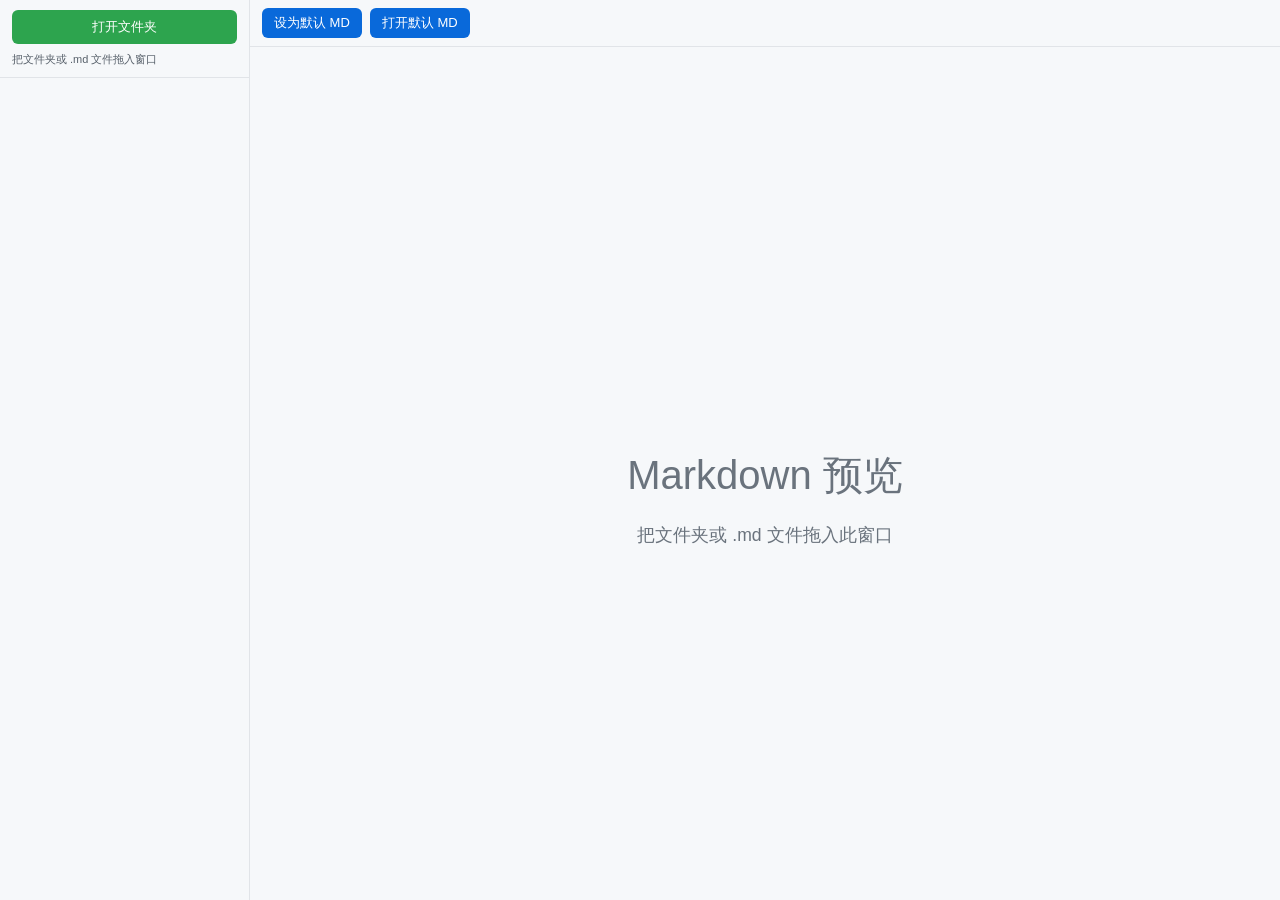
<file: src/index.html>
<!DOCTYPE html>
<html lang="zh-CN">
<head>
  <meta charset="UTF-8" />
  <title>Markdown 预览</title>
  <link rel="stylesheet" href="styles.css" />
  <link rel="stylesheet" href="vendor/katex.min.css" />
  <style>
    /* ===== 左右分栏布局 ===== */
    html, body { height: 100%; }
    #layout { display: flex; height: 100vh; width: 100vw; overflow: hidden; }

    #sidebar {
      width: 250px;
      min-width: 180px;
      border-right: 1px solid #e1e4e8;
      background: #f6f8fa;
      display: flex;
      flex-direction: column;
      overflow: hidden;
    }
    #sidebar-header {
      padding: 10px 12px;
      border-bottom: 1px solid #e1e4e8;
    }
    #btn-open-folder {
      width: 100%;
      padding: 8px 10px;
      background: #2da44e;
      color: #fff;
      border: none;
      border-radius: 6px;
      font-size: 13px;
      cursor: pointer;
    }
    #btn-open-folder:hover { background: #2c974b; }
    #folder-path {
      margin-top: 8px;
      font-size: 11px;
      color: #57606a;
      word-break: break-all;
      max-height: 60px;
      overflow: hidden;
      line-height: 1.4;
    }
    #file-list {
      flex: 1;
      overflow-y: auto;
      padding: 6px;
    }
    .file-item {
      padding: 7px 10px;
      font-size: 13px;
      border-radius: 6px;
      cursor: pointer;
      color: #24292f;
      white-space: nowrap;
      overflow: hidden;
      text-overflow: ellipsis;
    }
    .file-item:hover { background: #eaeef2; }
    .file-item.active { background: #ddf4ff; color: #0969da; }
    .empty-tip { padding: 14px 10px; font-size: 12px; color: #8b949e; text-align: center; }

    /* 右侧主区域:修复 100vh 导致的空滚动条 */
    #main-area {
      flex: 1;
      overflow-y: auto;
      position: relative;
    }
    #main-area #placeholder { height: 100%; }
    #main-area #content.markdown-body { min-height: 0; }
  </style>
</head>
<body>
  <div id="layout">
    <aside id="sidebar">
      <div id="sidebar-header">
        <button id="btn-open-folder">打开文件夹</button>
        <div id="folder-path">把文件夹或 .md 文件拖入窗口</div>
      </div>
      <div id="file-list"></div>
    </aside>
    <main id="main-area">
      <div id="toolbar">
        <button id="btn-set-default" title="把当前打开的文件设为默认 MD">设为默认 MD</button>
        <button id="btn-open-default" title="打开已设置的默认 MD 文件">打开默认 MD</button>
        <span id="status" class="status-text"></span>
      </div>
      <div id="placeholder">
        <h1>Markdown 预览</h1>
        <p>把文件夹或 .md 文件拖入此窗口</p>
      </div>
      <div id="content" class="markdown-body"></div>
      <div id="error" class="error-banner" style="display:none"></div>
    </main>
  </div>

  <script src="vendor/marked.min.js"></script>
  <script src="vendor/highlight.min.js"></script>
  <script src="vendor/katex.min.js"></script>
  <script src="vendor/mermaid.min.js"></script>
  <script src="main.js"></script>
</body>
</html>
</file>
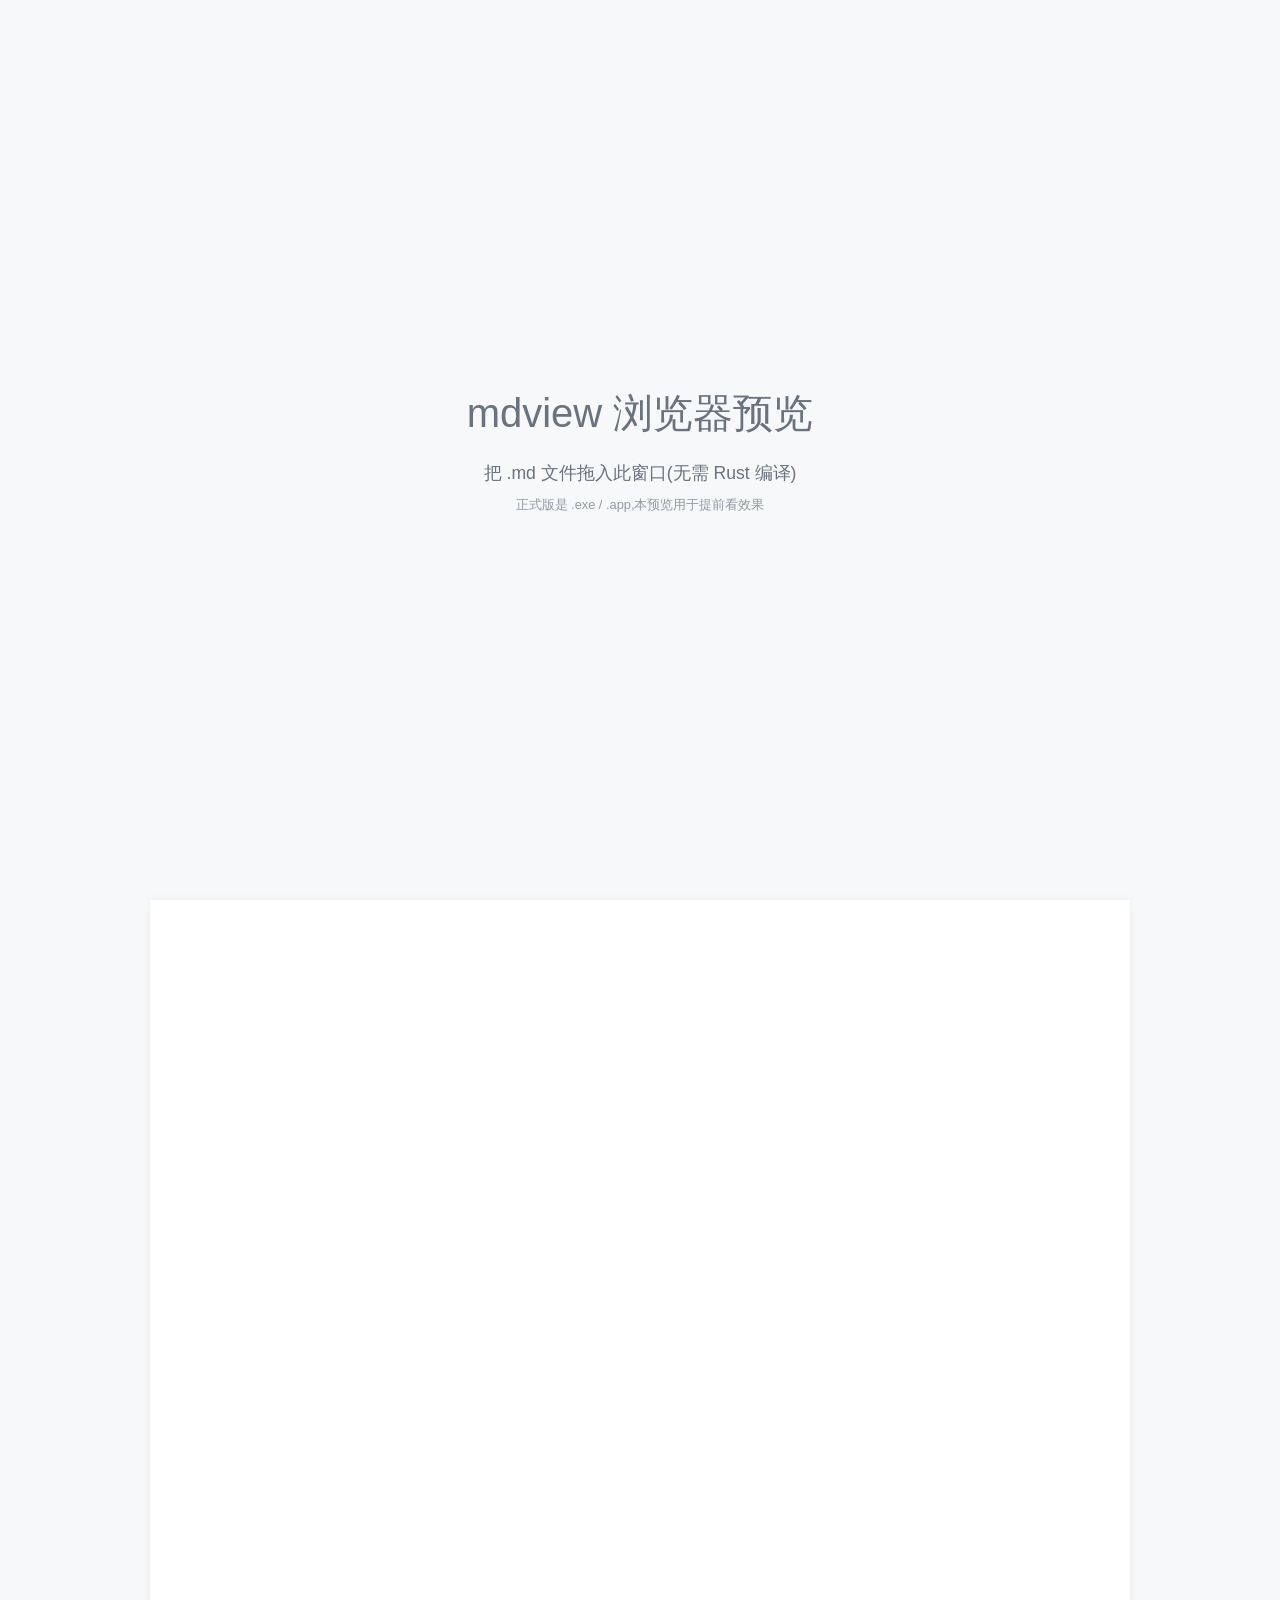
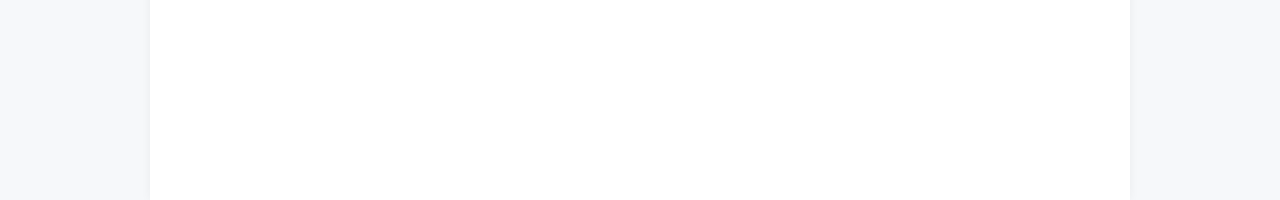
<file: preview.html>
<!DOCTYPE html>
<!--
  浏览器预览版(无需 Rust/编译)
  双击本文件即可在 Chrome 打开,验证渲染效果。
  与最终 Tauri 应用的唯一区别:文件读取用 FileReader(浏览器)而非 read_md_file(Rust)。
  其他完全一致:同样的样式、vendor 库、渲染流水线。
-->
<html lang="zh-CN">
<head>
  <meta charset="UTF-8" />
  <title>mdview 浏览器预览</title>
  <link rel="stylesheet" href="src/styles.css" />
  <link rel="stylesheet" href="src/vendor/katex.min.css" />
</head>
<body>
  <div id="placeholder">
    <h1>mdview 浏览器预览</h1>
    <p>把 .md 文件拖入此窗口(无需 Rust 编译)</p>
    <p style="font-size: 0.8em; margin-top: 1em; opacity: 0.7">
      正式版是 .exe / .app,本预览用于提前看效果
    </p>
  </div>
  <div id="content" class="markdown-body"></div>
  <div id="error" class="error-banner" style="display:none"></div>

  <script src="src/vendor/marked.min.js"></script>
  <script src="src/vendor/highlight.min.js"></script>
  <script src="src/vendor/katex.min.js"></script>
  <script src="src/vendor/mermaid.min.js"></script>

  <script>
    // ===== 浏览器预览版的渲染流水线(与 src/main.js 几乎一致) =====
    // 唯一区别:文件读取用 FileReader 而不是 Tauri IPC

    mermaid.initialize({
      startOnLoad: false,
      theme: 'default',
      securityLevel: 'strict',
      fontFamily: '-apple-system, BlinkMacSystemFont, "Segoe UI", "Microsoft YaHei", sans-serif'
    });

    const mathExtension = {
      name: 'math',
      level: 'inline',
      start(src) { return src.match(/\$\$/)?.index; },
      tokenizer(src) {
        const blockMatch = /^\$\$([\s\S]+?)\$\$(?:\n|$)/.exec(src);
        if (blockMatch) {
          return { type: 'math', raw: blockMatch[0], text: blockMatch[1].trim(), displayMode: true };
        }
        const inlineMatch = /^\$([^\$\n]+?)\$/.exec(src);
        if (inlineMatch) {
          return { type: 'math', raw: inlineMatch[0], text: inlineMatch[1].trim(), displayMode: false };
        }
      },
      renderer(token) {
        const cls = token.displayMode ? 'math-display' : 'math-inline';
        return `<div class="${cls}">${escapeHtml(token.text)}</div>`;
      }
    };

    marked.use({ extensions: [mathExtension] });

    marked.setOptions({
      gfm: true,
      breaks: false,
      highlight: function(code, lang) {
        if (lang && hljs.getLanguage(lang)) {
          try { return hljs.highlight(code, { language: lang }).value; } catch (e) { return code; }
        }
        try { return hljs.highlightAuto(code).value; } catch (e) { return code; }
      }
    });

    // 拖放
    ['dragenter', 'dragover', 'dragleave', 'drop'].forEach(eventName => {
      document.body.addEventListener(eventName, e => e.preventDefault());
      document.body.addEventListener(eventName, e => e.stopPropagation());
    });

    document.body.addEventListener('drop', async (e) => {
      e.preventDefault();
      hideError();
      const file = e.dataTransfer.files[0];
      if (!file) { showError('没有检测到文件'); return; }
      if (!file.name.toLowerCase().endsWith('.md') && !file.name.toLowerCase().endsWith('.markdown')) {
        showError('请拖入 .md 或 .markdown 文件');
        return;
      }
      if (file.size > 10 * 1024 * 1024) {
        showError(`文件较大 (${(file.size / 1024 / 1024).toFixed(1)} MB),渲染可能较慢`);
      }
      try {
        const content = await readFileAsText(file);
        renderContent(content);
      } catch (err) {
        showError(`读取失败: ${err}`);
      }
    });

    // FileReader 包装
    function readFileAsText(file) {
      return new Promise((resolve, reject) => {
        const reader = new FileReader();
        reader.onload = () => resolve(reader.result);
        reader.onerror = () => reject(reader.error);
        reader.readAsText(file, 'UTF-8');
      });
    }

    // 渲染流水线
    function renderContent(text) {
      document.getElementById('placeholder').style.display = 'none';
      const mermaidBlocks = [];
      const processedText = text.replace(/```mermaid\n([\s\S]+?)\n```/g, (match, code) => {
        const id = 'mermaid-' + Date.now() + '-' + Math.random().toString(36).slice(2, 8);
        mermaidBlocks.push({ id, code: code.trim() });
        return `<div class="mermaid-placeholder" id="${id}">${escapeHtml(code.trim())}</div>`;
      });
      const html = marked.parse(processedText);
      document.getElementById('content').innerHTML = html;
      document.querySelectorAll('pre code').forEach(block => {
        if (!block.classList.contains('hljs')) hljs.highlightElement(block);
      });
      renderMath();
      renderMermaidBlocks(mermaidBlocks);
    }

    function renderMath() {
      document.querySelectorAll('#content .math-display').forEach(el => {
        try { katex.render(el.textContent, el, { displayMode: true, throwOnError: false }); }
        catch (e) { console.error('KaTeX display error:', e); }
      });
      document.querySelectorAll('#content .math-inline').forEach(el => {
        try { katex.render(el.textContent, el, { displayMode: false, throwOnError: false }); }
        catch (e) { console.error('KaTeX inline error:', e); }
      });
    }

    async function renderMermaidBlocks(blocks) {
      for (const { id, code } of blocks) {
        const el = document.getElementById(id);
        if (!el) continue;
        try {
          const { svg } = await mermaid.render(id + '-svg', code);
          el.innerHTML = svg;
          el.classList.remove('mermaid-placeholder');
          el.classList.add('mermaid-rendered');
        } catch (e) {
          el.innerHTML = `<pre class="mermaid-error">Mermaid 渲染失败:\n${escapeHtml(String(e))}</pre>`;
        }
      }
    }

    function showError(msg) {
      const el = document.getElementById('error');
      el.textContent = msg;
      el.style.display = 'block';
      el.style.cursor = 'pointer';
      el.onclick = hideError;
    }
    function hideError() { document.getElementById('error').style.display = 'none'; }
    function escapeHtml(s) { return s.replace(/&/g, '&amp;').replace(/</g, '&lt;').replace(/>/g, '&gt;'); }
  </script>
</body>
</html>
</file>
<file: src/styles.css>
/* mdview - GitHub-flavored Markdown 样式 */

/* ===== 基础重置 ===== */
body {
  margin: 0;
  padding: 0;
  font-family: -apple-system, BlinkMacSystemFont, "Segoe UI", "Microsoft YaHei", sans-serif;
  background: #f6f8fa;
  color: #24292e;
  min-height: 100vh;
}

* { box-sizing: border-box; }

/* ===== 占位提示(初始空窗口) ===== */
#placeholder {
  display: flex;
  flex-direction: column;
  align-items: center;
  justify-content: center;
  height: 100vh;
  color: #6a737d;
}

#placeholder h1 {
  font-weight: 300;
  font-size: 2.5em;
  margin: 0 0 0.5em;
}

#placeholder p {
  font-size: 1.1em;
  margin: 0;
}

/* ===== 内容容器 ===== */
#content.markdown-body {
  max-width: 980px;
  margin: 0 auto;
  padding: 45px;
  background: #ffffff;
  box-shadow: 0 0 10px rgba(0, 0, 0, 0.05);
  min-height: 100vh;
}

/* ===== 标题 ===== */
.markdown-body h1, .markdown-body h2, .markdown-body h3,
.markdown-body h4, .markdown-body h5, .markdown-body h6 {
  margin-top: 24px;
  margin-bottom: 16px;
  font-weight: 600;
  line-height: 1.25;
}

.markdown-body h1 {
  font-size: 2em;
  border-bottom: 1px solid #eaecef;
  padding-bottom: 0.3em;
}

.markdown-body h2 {
  font-size: 1.5em;
  border-bottom: 1px solid #eaecef;
  padding-bottom: 0.3em;
}

.markdown-body h3 { font-size: 1.25em; }
.markdown-body h4 { font-size: 1em; }
.markdown-body h5 { font-size: 0.875em; }
.markdown-body h6 { font-size: 0.85em; color: #6a737d; }

/* ===== 段落与强调 ===== */
.markdown-body p {
  margin: 0 0 16px;
  line-height: 1.6;
}

.markdown-body strong { font-weight: 600; }
.markdown-body em { font-style: italic; }
.markdown-body del { color: #6a737d; }

.markdown-body a {
  color: #0366d6;
  text-decoration: none;
}

.markdown-body a:hover { text-decoration: underline; }

/* ===== 列表 ===== */
.markdown-body ul, .markdown-body ol {
  margin: 0 0 16px;
  padding-left: 2em;
}

.markdown-body li { margin: 0.25em 0; }
.markdown-body li + li { margin-top: 0.25em; }
.markdown-body li > p { margin: 0.5em 0; }

.markdown-body ul ul, .markdown-body ul ol,
.markdown-body ol ul, .markdown-body ol ol { margin: 0; }

/* ===== 引用与分割线 ===== */
.markdown-body blockquote {
  margin: 0 0 16px;
  padding: 0 1em;
  color: #6a737d;
  border-left: 0.25em solid #dfe2e5;
}

.markdown-body hr {
  height: 0.25em;
  margin: 24px 0;
  background: #e1e4e8;
  border: 0;
}

/* ===== 行内代码与代码块 ===== */
.markdown-body code {
  padding: 0.2em 0.4em;
  margin: 0;
  font-size: 85%;
  background-color: rgba(27, 31, 35, 0.06);
  border-radius: 3px;
  font-family: "SFMono-Regular", Consolas, "Liberation Mono", Menlo, monospace;
}

.markdown-body pre {
  margin: 0 0 16px;
  padding: 16px;
  overflow: auto;
  font-size: 85%;
  line-height: 1.45;
  background-color: #f6f8fa;
  border-radius: 3px;
}

.markdown-body pre code {
  padding: 0;
  background: transparent;
  font-size: 100%;
}

/* ===== 图片 ===== */
.markdown-body img {
  max-width: 100%;
  box-sizing: border-box;
  background-color: #fff;
}

/* ===== 表格 ===== */
.markdown-body table {
  display: block;
  width: max-content;
  max-width: 100%;
  overflow: auto;
  margin: 0 0 16px;
  border-collapse: collapse;
}

.markdown-body table th, .markdown-body table td {
  padding: 6px 13px;
  border: 1px solid #dfe2e5;
}

.markdown-body table tr {
  background-color: #fff;
  border-top: 1px solid #c6cbd1;
}

.markdown-body table tr:nth-child(2n) {
  background-color: #f6f8fa;
}

.markdown-body table th { font-weight: 600; }

/* ===== 任务列表 ===== */
.markdown-body input[type="checkbox"] {
  margin-right: 0.5em;
}

/* ===== 错误横幅 ===== */
#error {
  position: fixed;
  top: 0;
  left: 0;
  right: 0;
  display: none; /* 默认隐藏,仅当加上 .show 才显示 */
  padding: 12px 20px;
  background: #d73a49;
  color: white;
  font-size: 14px;
  z-index: 1000;
  box-shadow: 0 2px 4px rgba(0, 0, 0, 0.1);
  text-align: center;
}

#error.show { display: block; }

#error:hover { background: #cb2431; }

/* ===== Mermaid ===== */
.mermaid-placeholder {
  background: #f6f8fa;
  border: 1px solid #e1e4e8;
  border-radius: 6px;
  padding: 1em;
  font-family: monospace;
  white-space: pre-wrap;
  color: #6a737d;
}

.mermaid-rendered {
  text-align: center;
  margin: 1em 0;
}

.mermaid-rendered svg {
  max-width: 100%;
  height: auto;
}

.mermaid-error {
  background: #ffeef0;
  color: #d73a49;
  border: 1px solid #d73a49;
  border-radius: 6px;
  padding: 1em;
  white-space: pre-wrap;
  font-size: 0.9em;
}

/* ===== Highlight.js 主题(GitHub 风格) ===== */
.hljs {
  display: block;
  overflow-x: auto;
  padding: 1em;
  color: #24292e;
  background: #f6f8fa;
}

.hljs-comment, .hljs-quote { color: #6a737d; font-style: italic; }
.hljs-keyword, .hljs-selector-tag, .hljs-literal, .hljs-section, .hljs-link { color: #d73a49; }
.hljs-string, .hljs-attr, .hljs-symbol, .hljs-bullet, .hljs-addition { color: #032f62; }
.hljs-number, .hljs-meta { color: #005cc5; }
.hljs-function, .hljs-title, .hljs-title.function_ { color: #6f42c1; }
.hljs-variable, .hljs-template-variable, .hljs-type { color: #e36209; }
.hljs-built_in, .hljs-class .hljs-title { color: #b31d28; }
.hljs-tag, .hljs-name, .hljs-attribute { color: #22863a; }
.hljs-deletion { color: #b31d28; background: #ffeef0; }

/* ===== 滚动条 ===== */
::-webkit-scrollbar { width: 10px; height: 10px; }
::-webkit-scrollbar-track { background: #f6f8fa; }
::-webkit-scrollbar-thumb { background: #c8c8c8; border-radius: 5px; }
::-webkit-scrollbar-thumb:hover { background: #a8a8a8; }

/* ===== 顶部工具栏 ===== */
#toolbar {
  position: sticky;
  top: 0;
  z-index: 5;
  display: flex;
  align-items: center;
  gap: 8px;
  padding: 8px 12px;
  background: #f6f8fa;
  border-bottom: 1px solid #e1e4e8;
}
#toolbar button {
  padding: 6px 12px;
  background: #0969da;
  color: #fff;
  border: none;
  border-radius: 6px;
  font-size: 13px;
  cursor: pointer;
}
#toolbar button:hover { background: #0860ca; }
.status-text {
  font-size: 12px;
  color: #1a7f37;
  word-break: break-all;
}
</file>
